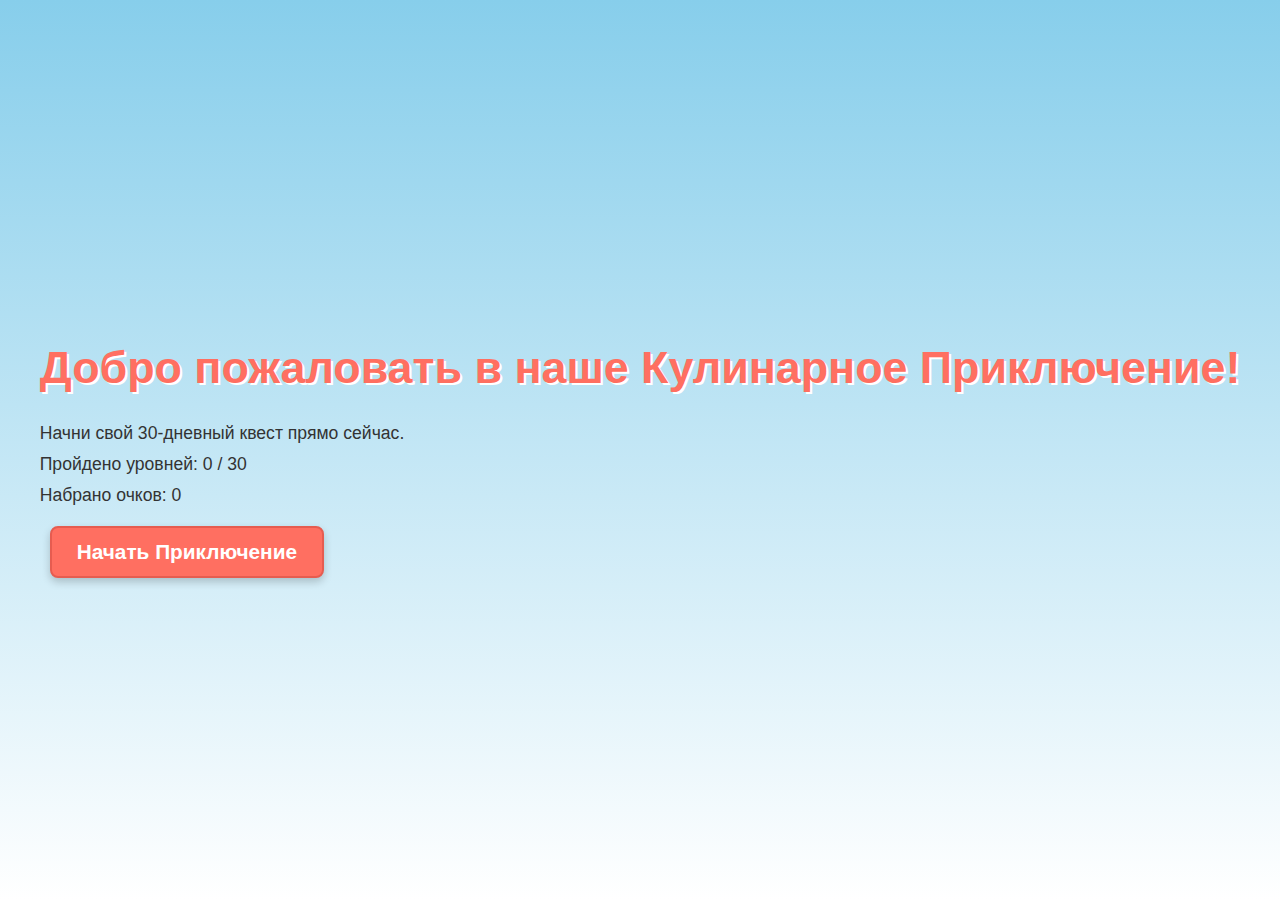
<file: index.html>
<!DOCTYPE html>
<html lang="ru">
<head>
    <meta charset="UTF-8">
    <meta name="viewport" content="width=device-width, initial-scale=1.0">
    <title>Наше Вкусное Путешествие</title>
    <link rel="stylesheet" href="style.css">
</head>
<body>
    <div class="container">
        <h1>Добро пожаловать в наше Кулинарное Приключение!</h1>
        <p>Начни свой 30-дневный квест прямо сейчас.</p>
        <div class="progress-bar-container">
            <div class="progress-bar" id="progressBar" style="width: 0%;"></div>
        </div>
        <p>Пройдено уровней: <span id="currentLevelDisplay">0</span> / 30</p>
        <p>Набрано очков: <span id="currentPointsDisplay">0</span></p>
        <button id="startButton">Начать Приключение</button>
        <button id="achievementsButton" style="display: none;">Мои Достижения</button>
    </div>

    <script src="script.js"></script>
</body>
</html>
</file>
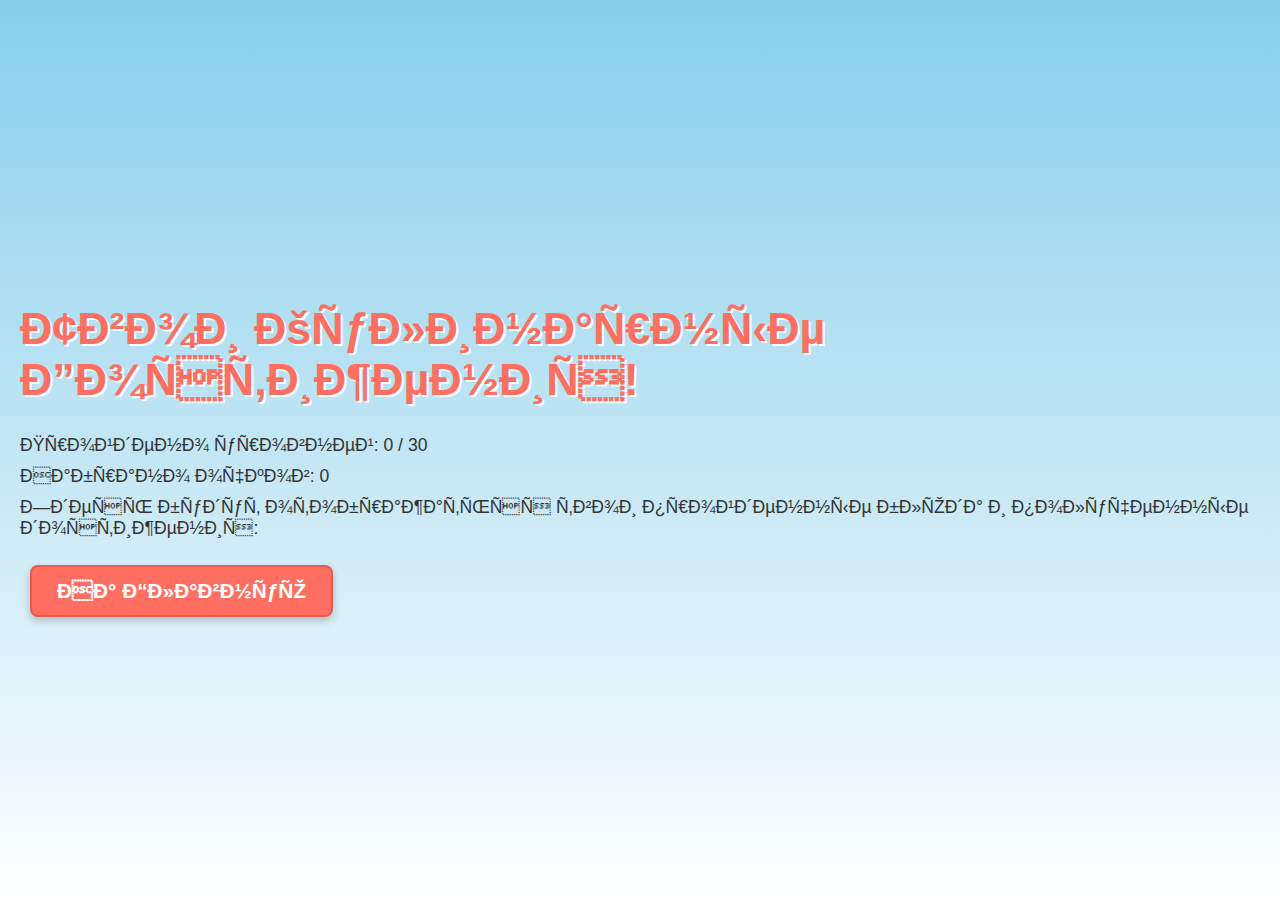
<file: achievements.html>
<!DOCTYPE html>
<html lang="ru">
<head>
    <meta charset="UTF-M">
    <meta name="viewport" content="width=device-width, initial-scale=1.0">
    <title>Мои Достижения</title>
    <link rel="stylesheet" href="style.css">
</head>
<body>
    <div class="container">
        <h1>Твои Кулинарные Достижения!</h1>
        <p>Пройдено уровней: <span id="achievementsLevelDisplay">0</span> / 30</p>
        <p>Набрано очков: <span id="achievementsPointsDisplay">0</span></p>
        <p>Здесь будут отображаться твои пройденные блюда и полученные достижения:</p>
        <ul id="completedDishesList">
            </ul>
        <button onclick="window.location.href='index.html'">На Главную</button>
    </div>

    <script src="script.js"></script>
</body>
</html>
</file>
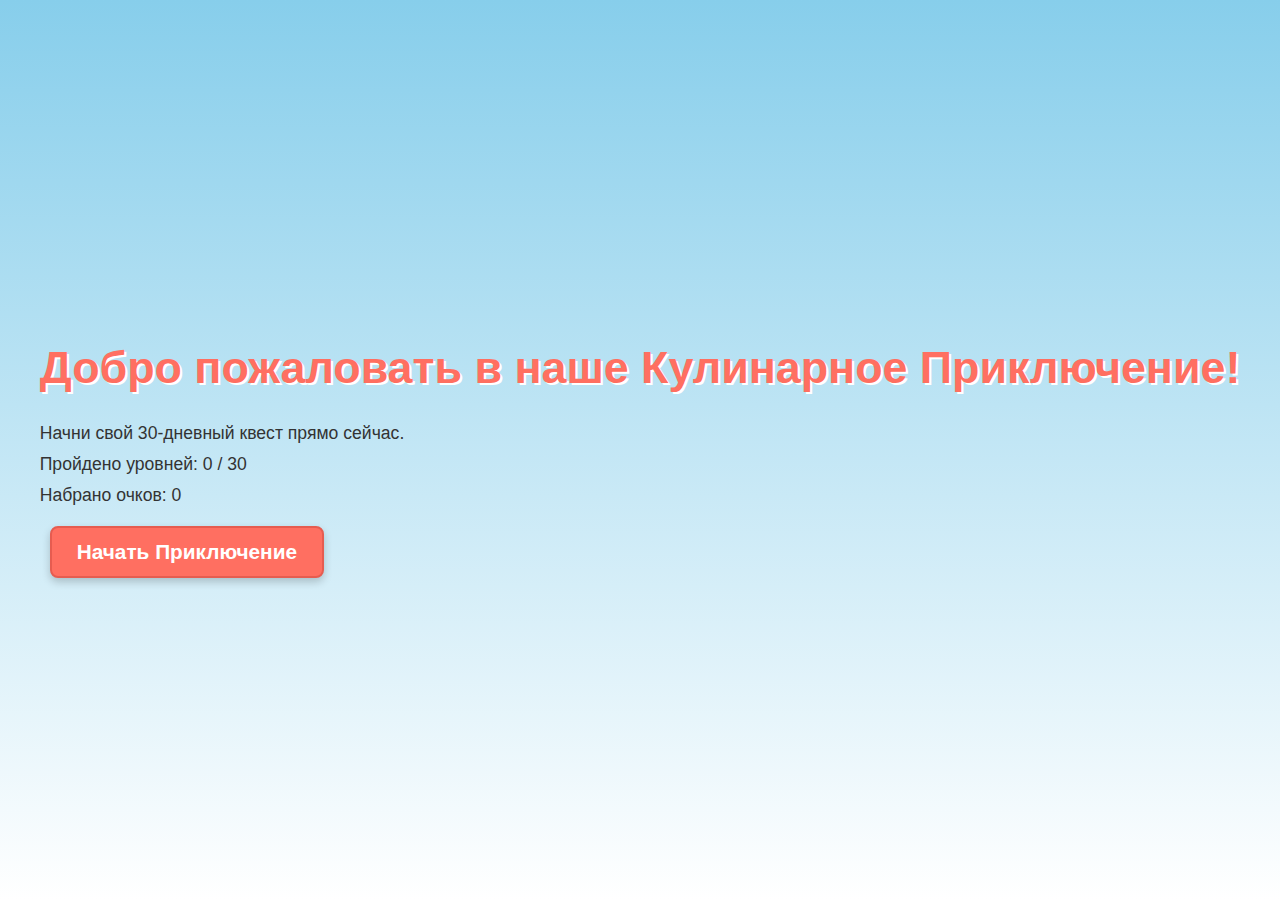
<file: level.html>
<!DOCTYPE html>
<html lang="ru">
<head>
    <meta charset="UTF-8">
    <meta name="viewport" content="width=device-width, initial-scale=1.0">
    <title>Уровень</title>
    <link rel="stylesheet" href="style.css">
</head>
<body>
    <div class="game-container">
        <button id="homeButton" class="top-left-button" style="display: none;">Главный Экран</button>

        <div class="points-display top-right-display">Набрано очков: <span id="currentPointsDisplay">0</span></div>

        <h2 id="levelTitle">Уровень X: Выбери Блюдо</h2>

        <div class="dish-selection">
            <div class="dish-card">
                <h3>Блюдо 1 (Название)</h3>
                <p>Описание блюда 1. Пока что это просто текст.</p>
                <button class="select-dish-btn" data-dish="1">Выбрать</button>
            </div>
            <div class="dish-card">
                <h3>Блюдо 2 (Название)</h3>
                <p>Описание блюда 2. Пока что это просто текст.</p>
                <button class="select-dish-btn" data-dish="2">Выбрать</button>
            </div>
        </div>

        <div class="question-section" style="display: none;">
            <h3>Вопрос из нашей истории:</h3>
            <p id="questionText">Это тестовый вопрос. Что-то из наших воспоминаний?</p>
            <div class="options">
                <input type="radio" id="optionA" name="answer" value="A">
                <label for="optionA">Вариант А</label><br>
                <input type="radio" id="optionB" name="answer" value="B">
                <label for="optionB">Вариант Б</label><br>
                <input type="radio" id="optionC" name="answer" value="C">
                <label for="optionC">Вариант В</label><br>
            </div>
            <button id="submitAnswer">Ответить</button>
            <p id="feedbackText" style="display: none;"></p>
        </div>
    </div>

    <div id="pointsPopup" class="points-popup"></div>

    <script src="script.js"></script>
</body>
</html>
</file>
<file: style.css>
/* --- Общие стили и базовый фон "игры" --- */
body {
    font-family: 'Arial', sans-serif;
    background: linear-gradient(to bottom, #87CEEB, #FFFFFF); /* Небо с плавным переходом к белому */
    display: flex;
    justify-content: center;
    align-items: center;
    min-height: 100vh;
    margin: 0;
    color: #333;
    padding: 20px;
    box-sizing: border-box;
    position: relative; /* Для позиционирования облаков */
    overflow: hidden; /* Чтобы облака не выходили за пределы видимости */

    /* Пример добавления простых CSS-облаков (если хотите их видеть, создайте папку 'images' и добавьте cloud1.png, cloud2.png) */
    /*
    background-image: url('images/cloud1.png'), url('images/cloud2.png');
    background-repeat: no-repeat;
    background-position: 10% 20%, 80% 60%;
    background-size: 200px 100px, 300px 150px;
    animation: moveClouds 20s linear infinite alternate;
    */
}

/* Анимация для движения облаков (раскомментировать, если используете изображения облаков) */
/*
@keyframes moveClouds {
    from { background-position: 10% 20%, 80% 60%; }
    to { background-position: 15% 25%, 75% 65%; }
}
*/

/* Контейнер для всего игрового интерфейса */
.game-container {
    background-color: rgba(255, 255, 255, 0.9); /* Полупрозрачный белый фон для основного контента */
    padding: 30px;
    border-radius: 20px; /* Более закругленные края */
    box-shadow: 0 8px 16px rgba(0, 0, 0, 0.2); /* Более выраженная тень */
    text-align: center;
    width: 100%;
    max-width: 900px;
    position: relative; /* Для позиционирования элементов внутри */
    z-index: 10; /* Над облаками */
    border: 3px solid #ff6f61; /* Рамка в цвет акцента */
}

/* Стили для заголовков */
h1 {
    color: #ff6f61;
    font-size: 2.8em;
    text-shadow: 2px 2px #fff; /* Обводка текста для игрового стиля */
    margin-bottom: 30px;
}
h2 {
    color: #7dcfb6; /* Зеленоватый оттенок */
    font-size: 2em;
    margin-bottom: 20px;
}
h3 {
    color: #555;
    font-size: 1.5em;
}

p {
    margin: 10px 0;
    font-size: 1.1em;
}

/* Стили для кнопок меню (общие, перекрываются более специфичными) */
button {
    background-color: #ff6f61; /* Основной цвет кнопок */
    color: white;
    border: 2px solid #e65c50; /* Граница кнопки */
    padding: 12px 25px;
    border-radius: 8px; /* Немного более округлые */
    cursor: pointer;
    font-size: 1.3em;
    font-weight: bold;
    margin: 10px;
    transition: background-color 0.3s ease, transform 0.2s ease;
    box-shadow: 0 4px 8px rgba(0, 0, 0, 0.2); /* Тень для кнопок */
}

button:hover {
    background-color: #e65c50;
    transform: translateY(-2px); /* Эффект "нажатия" */
}

button:disabled {
    background-color: #ccc;
    border-color: #aaa;
    cursor: not-allowed;
    box-shadow: none;
}

/* Кнопка "Главный Экран" в левом верхнем углу */
.top-left-button {
    position: absolute;
    top: 20px;
    left: 20px;
    background-color: #55acee; /* Синий цвет для кнопки меню */
    border-color: #4499dd;
    font-size: 1em;
    padding: 8px 15px;
    z-index: 20; /* Выше всего */
    margin: 0; /* Убираем лишние margin */
}
.top-left-button:hover {
    background-color: #4499dd;
}

/* Отображение очков в правом верхнем углу */
.points-display {
    position: absolute;
    top: 20px;
    right: 20px;
    background-color: rgba(255, 255, 255, 0.8);
    border: 2px solid #7dcfb6;
    border-radius: 8px;
    padding: 8px 15px;
    font-size: 1.2em;
    font-weight: bold;
    color: #333;
    z-index: 20;
    box-shadow: 0 2px 4px rgba(0, 0, 0, 0.1);
}
.points-display span {
    color: #ff6f61; /* Цвет для числа очков */
}

/* Секции игры (меню, календарь, правила, магазин) */
.game-section {
    padding: 20px;
    display: none; /* Все секции изначально скрыты, JS будет показывать нужную */
}
/* Главное меню теперь отображается по умолчанию, но его кнопки будут в столбик */
#mainMenu {
    display: block; /* Показывается по умолчанию */
}
/* Стили для кнопок главного меню, чтобы они были в столбик */
#mainMenu button {
    display: block; /* Каждая кнопка на новой строке */
    width: 80%; /* Задаем ширину, чтобы они не были слишком широкими */
    max-width: 300px; /* Ограничиваем максимальную ширину */
    margin: 15px auto; /* Центрируем и добавляем отступ сверху/снизу */
}


/* --- Стили для Календаря --- */
.calendar-grid {
    display: grid;
    grid-template-columns: repeat(auto-fit, minmax(100px, 1fr));
    gap: 15px;
    margin: 30px 0;
}

.calendar-day-card {
    background-color: #f9f9f9;
    border: 1px solid #eee;
    border-radius: 8px;
    padding: 15px;
    display: flex;
    flex-direction: column;
    justify-content: center;
    align-items: center;
    min-height: 100px;
    font-size: 1.1em;
    font-weight: bold;
    color: #555;
    transition: all 0.3s ease;
    cursor: pointer;
    position: relative;
}

.calendar-day-card.locked {
    background-color: #e0e0e0;
    color: #999;
    cursor: not-allowed;
    border-color: #ccc;
}

.calendar-day-card.locked::after {
    content: '🔒';
    position: absolute;
    top: 5px;
    right: 5px;
    font-size: 0.8em;
}

.calendar-day-card.active {
    background-color: #7dcfb6;
    color: white;
    border-color: #62b196;
    box-shadow: 0 0 15px rgba(125, 207, 182, 0.5);
    animation: pulse 1.5s infinite alternate;
}

.calendar-day-card.active:hover {
    background-color: #62b196;
    transform: translateY(-3px);
}

.calendar-day-card.completed {
    background-color: #c9e4ed;
    color: #4a6c80;
    border-color: #a4d2e0;
    cursor: default;
}

.calendar-day-card.completed::after {
    content: '✅';
    position: absolute;
    top: 5px;
    right: 5px;
    font-size: 0.8em;
}

.calendar-day-card.completed.correct-answer::before {
    content: '⭐';
    position: absolute;
    bottom: 5px;
    left: 5px;
    font-size: 0.8em;
}

@keyframes pulse {
    from { transform: scale(1); box-shadow: 0 0 15px rgba(125, 207, 182, 0.5); }
    to { transform: scale(1.03); box-shadow: 0 0 25px rgba(125, 207, 182, 0.8); }
}

/* --- Стили для страницы уровня (level.html) --- */
.dish-selection {
    display: flex;
    justify-content: space-around;
    flex-wrap: wrap;
    margin-top: 20px;
}

.dish-card {
    border: 1px solid #eee;
    border-radius: 8px;
    padding: 15px;
    margin: 10px;
    width: 45%;
    box-shadow: 0 2px 4px rgba(0, 0, 0, 0.05);
    background-color: #fafafa;
    min-width: 250px;
}

/* Стили для кнопок выбора блюд */
.dish-selection .select-dish-btn {
    background-color: #ff6f61;
    color: white;
    border: 2px solid #e65c50;
    padding: 10px 20px;
    border-radius: 8px;
    cursor: pointer;
    font-size: 1.1em;
    font-weight: bold;
    margin-top: 10px;
    transition: background-color 0.3s ease, transform 0.2s ease;
    box-shadow: 0 4px 8px rgba(0, 0, 0, 0.2);
    width: auto;
    display: inline-block;
}

.dish-selection .select-dish-btn:hover {
    background-color: #e65c50;
    transform: translateY(-2px);
}

.question-section {
    margin-top: 30px;
    border-top: 1px solid #eee;
    padding-top: 20px;
}

.options label {
    display: block;
    margin: 10px 0;
    cursor: pointer;
}

.options input[type="radio"] {
    margin-right: 10px;
}

/* Стили для всплывающего окна очков */
.points-popup {
    position: fixed;
    top: 50%;
    left: 50%;
    transform: translate(-50%, -50%);
    background-color: rgba(125, 207, 182, 0.9);
    color: white;
    padding: 20px 40px;
    border-radius: 10px;
    font-size: 2em;
    font-weight: bold;
    opacity: 0;
    animation: fadeOutUp 3s forwards;
    pointer-events: none;
    z-index: 1000;
    box-shadow: 0 5px 15px rgba(0, 0, 0, 0.3);
    display: flex;
    justify-content: center;
    align-items: center;
    min-width: 150px;
}

@keyframes fadeOutUp {
    0% { opacity: 0; transform: translate(-50%, -50px); }
    20% { opacity: 1; transform: translate(-50%, 0); }
    80% { opacity: 1; transform: translate(-50%, 0); }
    100% { opacity: 0; transform: translate(-50%, -50px); }
}

/* Стили для кнопки сброса прогресса */
.reset-button {
    background-color: #f44336; /* Красный цвет для опасного действия */
    border-color: #d32f2f;
    margin-top: 30px; /* Отступ сверху */
    font-size: 1em;
    padding: 8px 15px;
}
.reset-button:hover {
    background-color: #d32f2f;
}


/* --- Адаптивность для мобильных устройств --- */
@media (max-width: 768px) {
    .game-container {
        padding: 15px;
        border-radius: 10px;
    }
    h1 {
        font-size: 2em;
    }
    h2 {
        font-size: 1.5em;
    }
    button {
        font-size: 1.1em;
        padding: 10px 20px;
    }
    .top-left-button, .points-display {
        top: 10px;
        left: 10px;
        right: 10px;
        font-size: 0.9em;
        padding: 5px 10px;
    }
    .points-display {
        left: auto; /* Сбрасываем left для правого позиционирования */
        right: 10px;
    }
    .calendar-grid {
        grid-template-columns: repeat(auto-fit, minmax(80px, 1fr));
        gap: 10px;
    }
    .dish-card {
        width: 100%;
        min-width: unset;
    }
}
</file>
